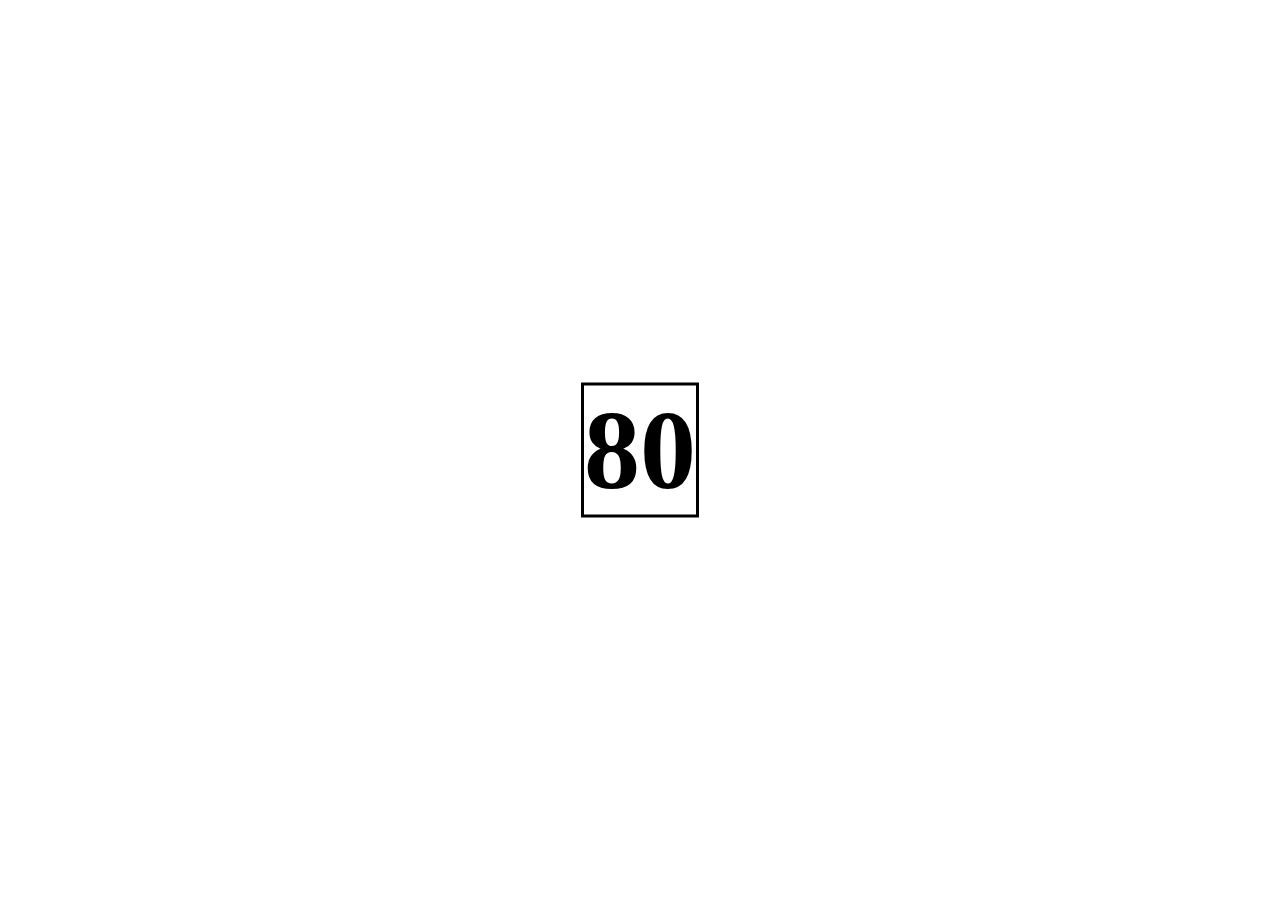
<file: Prueba 2/index.html>
<!DOCTYPE html>
<html lang="en">
<head>
    <meta charset="UTF-8">
    <meta name="viewport" content="width=device-width, initial-scale=1.0">
    <title>Prueba 2</title>
    <link rel="stylesheet" href="styles.css">
</head>
<body>
    <h1 class="numero"></h1>
    <script src="script.js"></script>
</body>
</html>
</file>
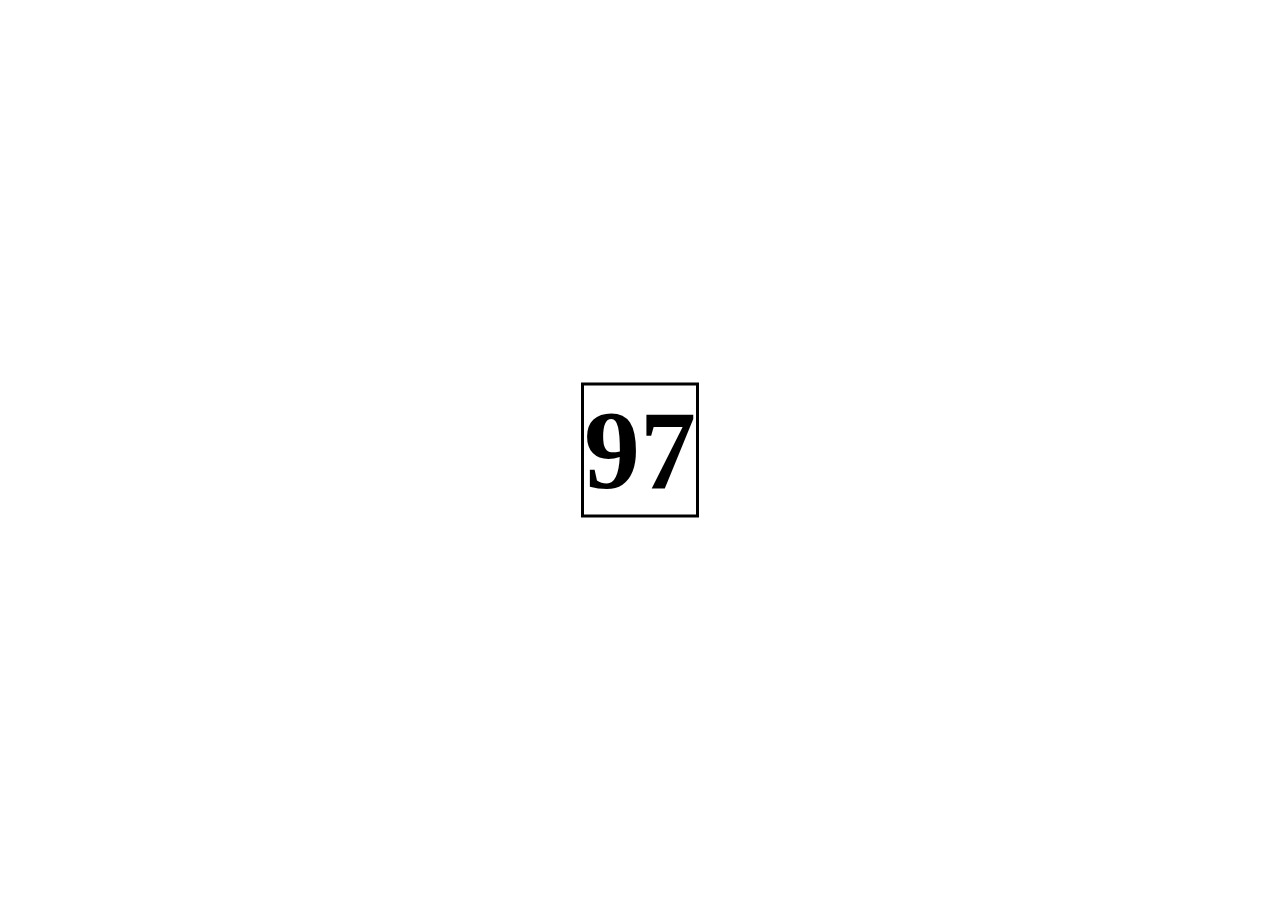
<file: Prueba 3/index.html>
<!DOCTYPE html>
<html lang="en">

<head>
    <meta charset="UTF-8">
    <meta name="viewport" content="width=device-width, initial-scale=1.0">
    <title>Prueba 3</title>
    <link rel="stylesheet" href="styles.css">
</head>

<body>
    <h1 class="numero"></h1>
    <script src="script.js"></script>
</body>

</html>
</file>
<file: Prueba 2/styles.css>
*{
    border: 0;
    margin: 0;
    padding: 0;
}

h1{
    text-align: center;
    position: absolute;
    top: 50%;
    left: 50%;
    translate: -50% -50%;
    border: 3px solid black;
    font-size: 7em;
}
</file>
<file: Prueba 3/styles.css>
*{
    border: 0;
    margin: 0;
    padding: 0;
}

h1{
    text-align: center;
    position: absolute;
    top: 50%;
    left: 50%;
    translate: -50% -50%;
    border: 3px solid black;
    font-size: 7em;
}
</file>
